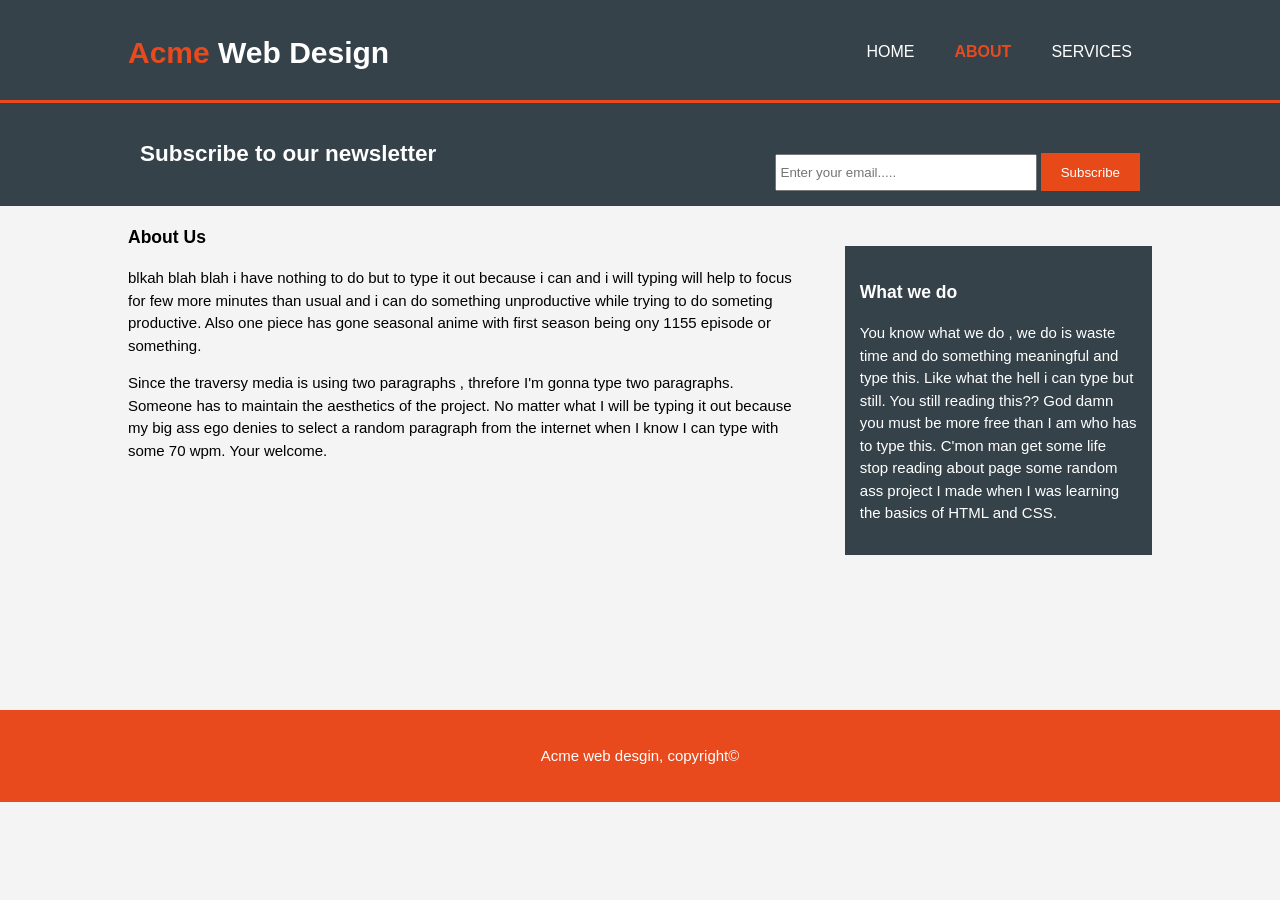
<file: about.html>
<!DOCTYPE html>
<html>
    <head>
        <meta charset="utf-8">
        <title>Acme web design | About</title>
        <meta name="viewport" content="width=device-width">
        <link rel="stylesheet" href="./css/style.css">
    </head>
    <body>
        <header>
            <div class=" container">
                <div id="branding">
                    <h1><span class="highlight">Acme</span>  Web Design</h1>   <!--span is an inline tag -->
                </div>
            <nav>
                <ul>
                    <li ><a href="index.html">Home</a></li>
                    <li class="current"><a href="about.html">About</a></li>
                    <li><a href="services.html">Services</a></li>
                </ul>
                
            </nav>
            </div>
        </header>
        
        <section id="newsletter">
            <div class="container">
                <h1>Subscribe to our newsletter</h1>
                <form>
                    <input type="email" placeholder="Enter your email.....">
                    <button type="submit" class="button_1">Subscribe</button>
                </form>
            </div>
        </section>
        <section id="main">
            <div class="container">
                <article id="main-col">
                    <h1 class="main-title">About Us</h1>
                    <p>blkah blah blah i have nothing to do but to type it out because i can and i will typing will help to focus for few more minutes than 
                        usual and i can do something unproductive while trying to do someting productive. Also one piece has gone seasonal anime with first
                        season being ony 1155 episode or something. 
                    </p>
                    <p>
                        Since the traversy media is using two paragraphs , threfore I'm gonna type two paragraphs.
                        Someone has to maintain the aesthetics of the project. No matter what I will be typing it out because my big ass ego denies to select
                        a random paragraph from the internet when I know I can type with some 70 wpm. Your welcome.
                    </p>
                </article>
                <aside id="sidebar">
                    <div class="dark">
                    <h3>What we do</h3>
                    <p>
                        You know what we do , we do is waste time and do something meaningful and type this. Like what the hell i can type but still.
                        You still reading this?? God damn you must be more free than I am who has to type this. C'mon man get some life stop reading about page
                        some random ass project I made when I was learning the basics of HTML and CSS.
                    </p>
                    </div>

                </aside>
            </div>
        </section>
        <footer>
            <p>Acme web desgin, copyright&copy;</p>
        </footer>
            


    </body>
</html>
</file>
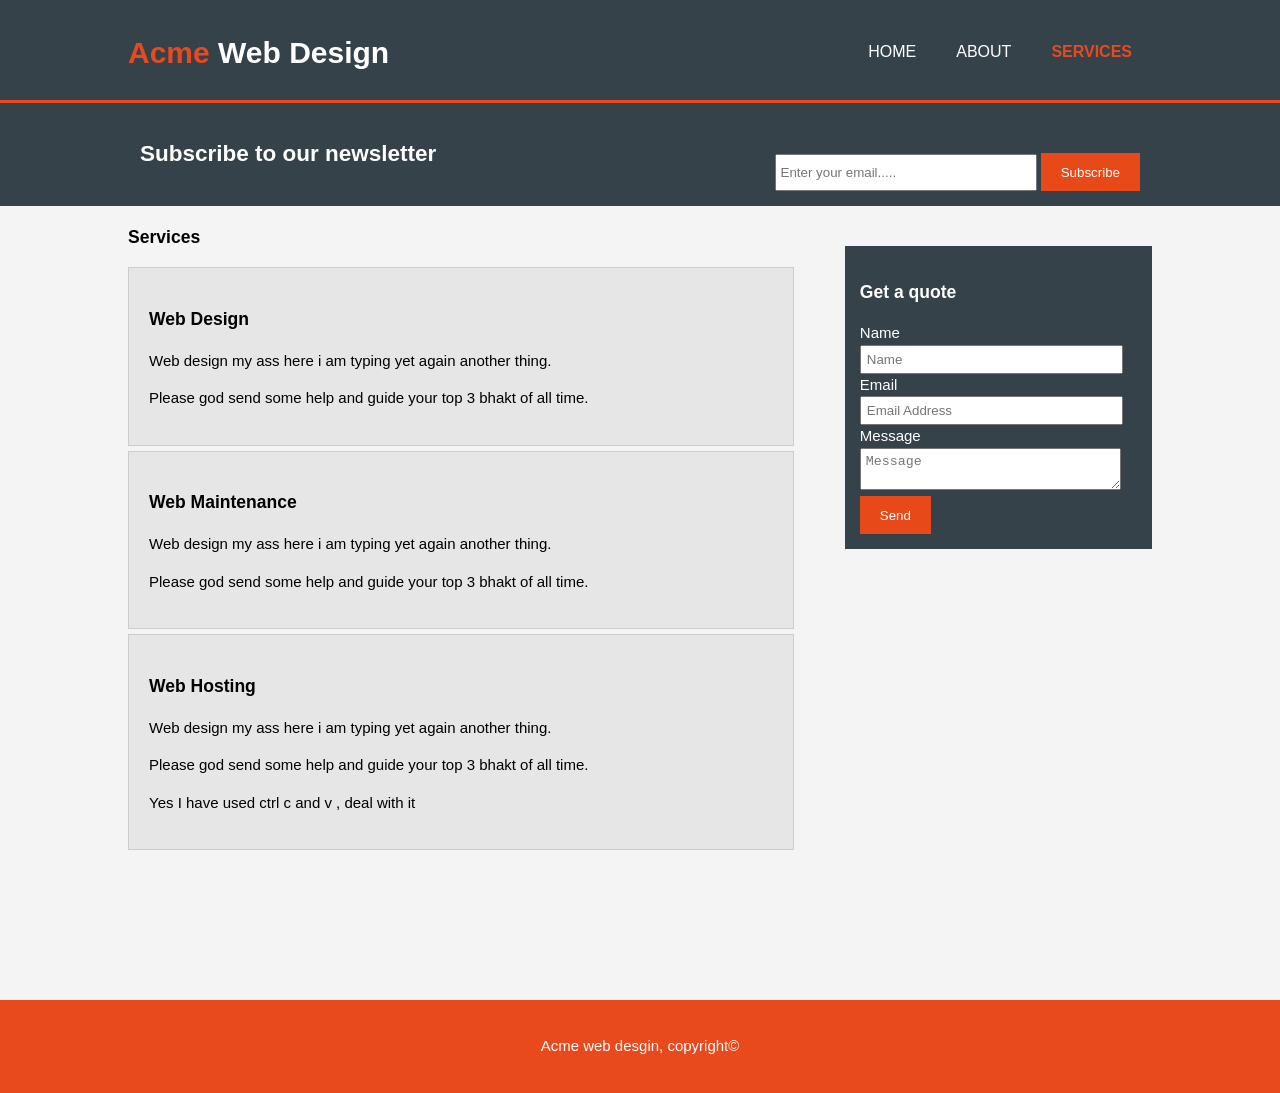
<file: services.html>
<!DOCTYPE html>
<html>
    <head>
        <meta charset="utf-8">
        <title>Acme web design | Services</title>
        <meta name="viewport" content="width=device-width">
        <link rel="stylesheet" href="./css/style.css">
    </head>
    <body>
        <header>
            <div class=" container">
                <div id="branding">
                    <h1><span class="highlight">Acme</span>  Web Design</h1>   <!--span is an inline tag -->
                </div>
            <nav>
                <ul>
                    <li ><a href="index.html">Home</a></li>
                    <li ><a href="about.html">About</a></li>
                    <li class="current"><a href="services.html">Services</a></li>
                </ul>
                
            </nav>
            </div>
        </header>
        
        <section id="newsletter">
            <div class="container">
                <h1>Subscribe to our newsletter</h1>
                <form>
                    <input type="email" placeholder="Enter your email.....">
                    <button type="submit" class="button_1">Subscribe</button>
                </form>
            </div>
        </section>
        <section id="main">
            <div class="container">
                <article id="main-col">
                    <h1 class="main-title">Services</h1>

                    <ul id="services">
                        <li>
                            <h3>Web Design</h3>
                            <p>Web design my ass here i am typing yet again another thing. </p>
                            <p>Please god send some help and guide your top 3 bhakt of all time.</p>
                        </li>
                        <li>
                            <h3>Web Maintenance</h3>
                            <p>Web design my ass here i am typing yet again another thing. </p>
                            <p>Please god send some help and guide your top 3 bhakt of all time.</p>
                        </li><li>
                            <h3>Web Hosting</h3>
                            <p>Web design my ass here i am typing yet again another thing. </p>
                            <p>Please god send some help and guide your top 3 bhakt of all time.</p>
                            <p>Yes I have used ctrl c and v , deal with it</p>
                        </li>
                    </ul>
                    
                </article>
                <aside id="sidebar">
                    <div class="dark">
                    <h3>Get a quote</h3>
                    <form class="quote">
                        <div>
                            <label>Name</label><br>
                            <input type="text" placeholder="Name">
                        </div>
                        <div>
                            <label>Email</label><br>
                            <input type="text" placeholder="Email Address">
                        </div><div>
                            <label>Message</label><br>
                            <textarea placeholder="Message"></textarea>
                        </div>
                        <button class="button_1" type="submit">Send</button>
                    </form>
                    </div>

                </aside>
            </div>
        </section>
        <footer>
            <p>Acme web desgin, copyright&copy;</p>
        </footer>
            


    </body>
</html>
</file>
<file: css/style.css>
body
{
    font:15px/1.5 Arial, Helvetica, sans-serif;
    padding:0;
    margin:0;
    background-color:#f4f4f4;
}

/*it is a good practice to add comments for the different sections of css text*/

/*global*/
.container
{
    width:80%;
    margin:auto;
    overflow:hidden; /*when somthing goes outside the div we do not want to have any scroll bar instead we want it be hidden*/
}
ul
{
    margin:0;
    padding:0;
}

.button_1
{
    height:38px;
    background:#e84918;
    border:0;
    padding-left:20px;
    padding-right:20px;
    color:#ffffff;
}
.dark
{
    padding:15px;
    background:#35424a;
    color:#ffffff;
    margin-top:10px;
    margin-bottom:10px;
}



/*header*/
header
{
    background:#35424a;
    color:#ffffff;
    padding-top:30px; 
    min-height: 70px;
    border-bottom:#e8491d 3px solid;

}

header a 
{
     color:#ffffff;
     text-decoration:none;
     text-transform:uppercase;
     font-size:16px;
}

header li
{
    float:left;
    display:inline;
    padding : 0 20px 0 20px;
}
header #branding
{
    float:left;
}
header h1
{
    margin:0;
}
header nav
{
    float:right;
    margin-top:10px;
}
header .highlight, header .current a
{
    color:#e8491d;
    font-weight:bold;
}
header a:hover
{
    color:#cccccc;
    font-weight:bold;
}

/*show case */
#showcase
{
    min-height:400px;
    background:url('../images/showcase.jpg') no-repeat 0 -4px;   /*here 0 -400 is to arrange the iamge accoding to the needs*/
}
#showcase h1
{
    margin-top:100px;
    font-size:55px;
    margin-bottom:10px;
}
#showcase p
{
    font-size:20px;

}

/*Newsletter*/

#newsletter
{
        padding :15px;
        color:#ffffff;
        background:#35424a;

}

#newsletter h1
{
    float:left;
}
#newsletter form
{
    float:right;
    margin-top:35px;
}
#newsletter input[type='email']
{
    padding:4px;
    height:25px;
    width:250px;
}


/*Boxes*/
#boxes
{
    margin-top:20px;
}
#boxes .box
{
    float:left;
    text-align:center;
    padding:20px;
    width:30%;
}
/* sidebar */
aside#sidebar
{
    float:right;
    width:30%;
    margin-top:30px;
}

/* main col */
article#main-col
{
    width:65%;
    float:left;
}

/* Services */

ul#services li
{
    list-style:none;
    padding:20px;
    border:#cccccc solid 1px;
    margin-bottom:5px;
    background:#e6e6e6;
}

aside#sidebar .quote input,aside#sidebar .quote textarea
{
    width:90%;
    padding:5px;
    
}

/*footer*/
footer
{
    margin-top:145px;
    padding: 20px;
    color:#ffffff;
    background-color:#e8491d;
    text-align:center
}

/*media queries*/
@media(max-width:768px)
{
    header #branding,
    header nav,
    header nav li,
    #newsletter h1,
    #newsletter form,
    #boxes .box
    {
        float:none;
        text-align:center;
        width:100%;
    }
    header
    { 
        padding:20px;
    }
    #newsletter button
    {
        display:block;
        width:100%;
    }
    #newsletter form input[type="email"]
    {
        margin-bottom:5px;
        width:100%;
    }

}
</file>
